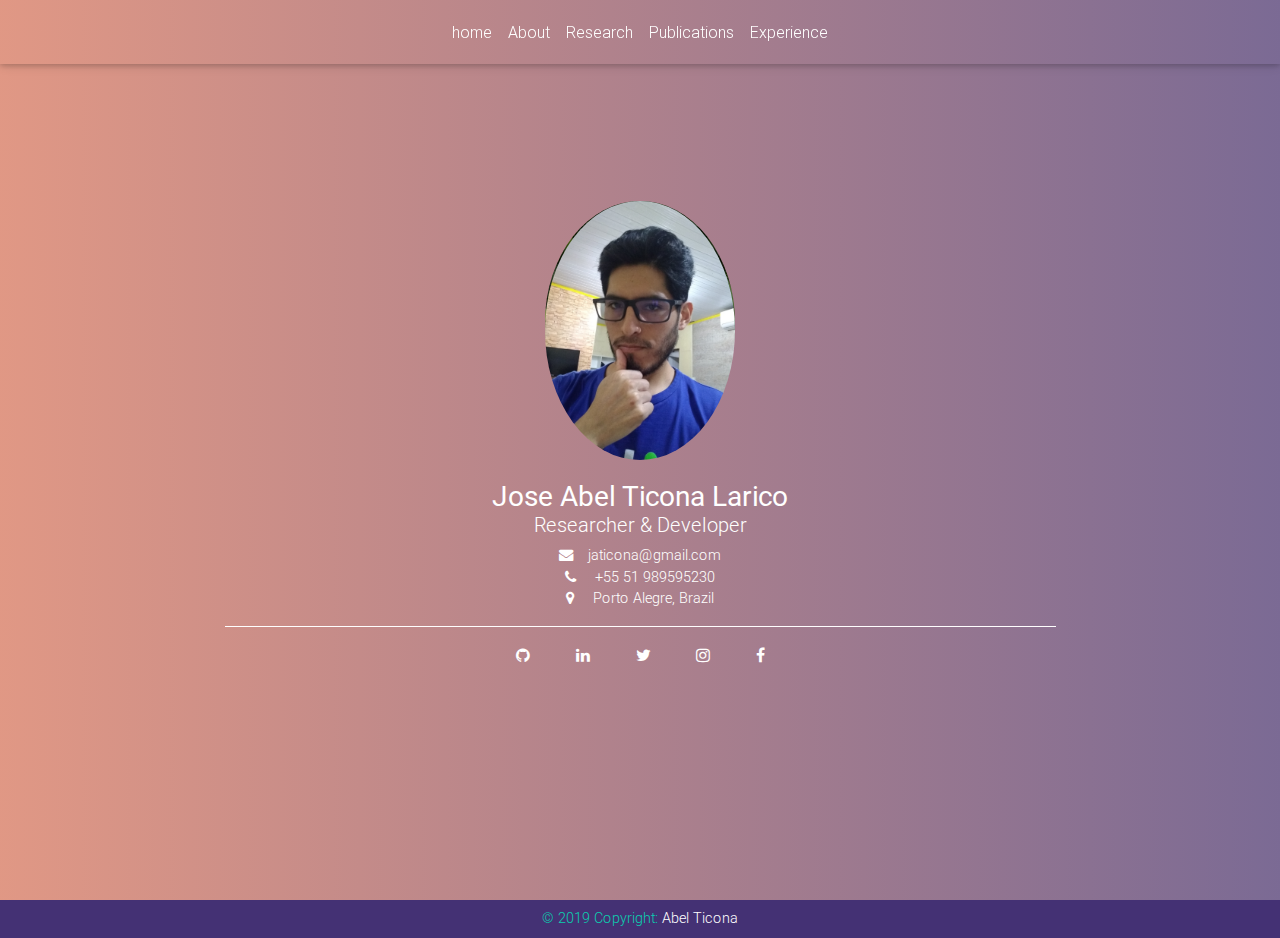
<file: index.html>
<!DOCTYPE html>
<html lang="en">

<head>
	<meta charset="utf-8">
	<meta name="viewport" content="width=device-width, initial-scale=1, shrink-to-fit=no">
	<meta http-equiv="x-ua-compatible" content="ie=edge">
	<title>Abel Ticona</title>

	<link rel="shortcut icon" type="image/png" href="favicon.ico" />
	<!-- Font Awesome -->
	<link rel="stylesheet" href="css/font-awesome.min.css">
	<!-- Bootstrap core CSS -->
	<link href="css/bootstrap.min.css" rel="stylesheet">
	<!-- Material Design Bootstrap -->
	<link href="css/mdb.min.css" rel="stylesheet">
	<!-- Your custom styles (optional) -->
	<link href="css/style.css" rel="stylesheet">
	<script src="js/vue.js">
	</script>
</head>

<body>
	<div id="app" style="height: inherit;width: inherit;">
		<!-- Main navigation -->
		<header>
			<!-- Navbar -->
			<nav class="navbar navbar-expand-lg navbar-dark fixed-top scrolling-navbar">
				<div class="container">
					<button class="navbar-toggler" type="button" aria-label="Toggle navigation">
						<span class="navbar-toggler-icon"></span>
					</button>
					<div class="collapse navbar-collapse" id="navbarTogglerDemo">
						<ul class="navbar-nav smooth-scroll" style="margin:auto">
							<li class="nav-item" v-for="(item, index) in menu">
								<a class="nav-link" :class=" { active: index == menuSelect }" :href="index" data-offset="90">{{item.name}}</a>
							</li>
						</ul>

					</div>
				</div>
			</nav>
			<!-- Navbar -->
			<!-- Full Page Intro -->
			<div id="intro-section" class="view">
				<video class="video-intro" poster="https://mdbootstrap.com/img/Photos/Others/background.jpg" playsinline autoplay muted
							 loop>
					<!-- <source src="https://mdbootstrap.com/img/video/animation.mp4" type="video/mp4">-->
				</video>
				<!-- Mask & flexbox options-->
				<div class="mask rgba-gradient d-flex justify-content-center align-items-center">
					<!-- Content -->
					<div class="container px-md-3 px-sm-0">
						<!--Grid row-->
						<div class="row wow fadeIn">
							<!--Grid column-->
							<div class="col-md-12 mb-4 white-text text-center wow fadeIn">
								<div style="margin: 0 auto 1.25rem; max-width: 190px;position:relative">
									<img src="img/perfil2.jpg" class="rounded-circle img-fluid" style="position: absolute; left: 0; top: 0;"
											 alt="First sample avatar image">
									<img src="img/perfil1.jpg" class="top rounded-circle img-fluid" alt="First sample avatar image">
								</div>

								<h3 class="white-text mb-0" style="font-weight: 400">Jose Abel Ticona Larico</h3>
								<h5 class="subtext-header"
										style="visibility: visible; animation-duration: 1.0s; animation-delay: 0.5s; animation-name: fadeInDown;">
									Researcher & Developer
								</h5>
								<ul style="list-style: none;display: block;padding-left: 0;">
									<li class="wow fadeInUp"
											style="visibility: visible; animation-duration: 1.0s; animation-delay: 0.4s; animation-name: fadeInUp;font-size: 0.9rem;">
										<i class="fa fa-envelope" style="margin-right: 15px;display: inline-block;"></i><a>jaticona@gmail.com</a>
									</li>
									<li class="wow fadeInUp"
											style="visibility: visible; animation-duration: 1.0s; animation-delay: 0.5s; animation-name: fadeInUp;font-size: 0.9rem;">
										<i class="fa fa-phone" style="margin-right: 15px;display: inline-block;"></i><a> +55 51
											989595230 </a>
									</li>
									<li class="wow fadeInUp"
											style="visibility: visible; animation-duration: 1.0s; animation-delay: 0.6s; animation-name: fadeInUp;font-size: 0.9rem;">
										<i class="fa fa-map-marker" style="margin-right: 15px;display: inline-block;"></i>
										<a>Porto Alegre, Brazil</a>
									</li>
								</ul>
								<hr class="hr-light w-75" style="margin-bottom: 0.5rem">
								<!-- Social Icon  -->
								<ul class="nav-flex-icons" style="padding-left: 0;display: flex;list-style: none;width: 300px;margin: auto;">
									<li class="nav-item" style="width: 40px;margin: auto">
										<a class="nav-link" href="https://github.com/aibel18">
											<i class="fa fa-github light-green-text-2"></i>
										</a>
									</li>
									<li class="nav-item" style="width: 40px;margin: auto">
										<a class="nav-link" href="https://www.linkedin.com/in/abelticona/">
											<i class="fa fa-linkedin light-green-text-2"></i>
										</a>
									</li>
									<li class="nav-item" style="width: 40px;margin: auto">
										<a class="nav-link" href="https://twitter.com/jaticona18">
											<i class="fa fa-twitter light-green-text-2"></i>
										</a>
									</li>
									<li class="nav-item" style="width: 40px;margin: auto">
										<a class="nav-link" href="https://www.instagram.com/abel_ticona/">
											<i class="fa fa-instagram light-green-text-2"></i>
										</a>
									</li>
									<li class="nav-item" style="width: 40px;margin: auto">
										<a class="nav-link" href="https://www.facebook.com/abel.ticonalarico">
											<i class="fa fa-facebook light-green-text-2"></i>
										</a>
									</li>
								</ul>
							</div>
							<!--Grid column-->
						</div>
						<!--Grid row-->
					</div>
					<!-- Content -->
				</div>
				<!-- Mask & flexbox options-->
			</div>
			<!-- Full Page Intro -->
		</header>




		<vt-router ref="router"></vt-router>
		<!--Main layout-->

		<!-- Footer -->
		<footer class="page-footer font-small">

			<!-- Footer Elements -- >
      <div class="container">

        < !-- Social buttons -- >
      <ul class="list-unstyled list-inline text-center">
        <li class="list-inline-item">
          <a class="btn-floating btn-fb mx-1">
            <i class="fa fa-facebook"> </i>
          </a>
        </li>
        <li class="list-inline-item">
          <a class="btn-floating btn-tw mx-1">
            <i class="fa fa-twitter"> </i>
          </a>
        </li>
        <li class="list-inline-item">
          <a class="btn-floating btn-gplus mx-1">
            <i class="fa fa-google-plus"> </i>
          </a>
        </li>
        <li class="list-inline-item">
          <a class="btn-floating btn-li mx-1">
            <i class="fa fa-linkedin"> </i>
          </a>
        </li>
        <li class="list-inline-item">
          <a class="btn-floating btn-dribbble mx-1">
            <i class="fa fa-dribbble"> </i>
          </a>
        </li>
      </ul>
      <! -- Social buttons -- >

      </div>
      < !-- Footer Elements -->

			<!-- Copyright -->
			<div class="footer-copyright text-center py-2">© 2019 Copyright:
				<a href="#"> Abel Ticona</a>
			</div>
			<!-- Copyright -->

		</footer>

	</div>
	<!-- Footer -->

	<!-- SCRIPTS -->
	<!-- JQuery -->
	<script type="text/javascript" src="js/jquery-3.3.1.min.js"></script>
	<!-- MDB core JavaScript -->

	<script src="app.js" type="module"></script>
</body>

</html>
</file>
<file: css/style.css>
html, body, header, #intro-section {
    height: 100%;
}

html,
body,
header,
#intro-section {
    height: 100%;
}

@media (max-width: 740px) {
    html,
    body,
    header,
    #intro-section {
        height: 100vh;
    }
}

.top-nav-collapse, .page-footer {
    background-color: #563e91 !important;
}

.navbar:not(.top-nav-collapse) {
    background: transparent !important;
}

@media (max-width: 991px) {
    .navbar:not(.top-nav-collapse) {
        background: #563e91 !important;
    }
}

.rgba-gradient {
    background: rgba(35, 7, 77, 0.6);
    /* fallback for old browsers */
    background: -webkit-linear-gradient(to right, rgba(204, 83, 51, 0.6), rgba(35, 7, 77, 0.6));
    /* Chrome 10-25, Safari 5.1-6 */
    background: linear-gradient(to right, rgba(204, 83, 51, 0.6), rgba(35, 7, 77, 0.6));
    /* W3C, IE 10+/ Edge, Firefox 16+, Chrome 26+, Opera 12+, Safari 7+ */
}


.img-gradient:after {
    content: '';
    position: absolute;
    left: 0;
    top: 0;
    width: 100%;
    height: 100%;
    display: inline-block;
    /* FF3.6+ */
    background: -webkit-gradient(linear, left top, left bottom, color-stop(0%, rgba(220, 66, 37, 0.5)), color-stop(100%, rgba(0, 47, 75, 0.5)));
    /* Chrome,Safari4+ */
    background: -webkit-linear-gradient(top, rgba(0, 47, 75, 0.5) 0%, rgba(220, 66, 37, 0.5) 100%);
    /* Chrome10+,Safari5.1+ */
    background: -o-linear-gradient(top, rgba(0, 47, 75, 0.5) 0%, rgba(220, 66, 37, 0.5) 100%);
    /* Opera 11.10+ */
    /* IE10+ */
    background: -webkit-gradient(linear, left top, left bottom, from(rgba(0, 47, 75, 0.5)), to(rgba(220, 66, 37, 0.5)));
    background: linear-gradient(to bottom, rgba(0, 47, 75, 0.5) 0%, rgba(220, 66, 37, 0.5) 100%);
    /* W3C */
    filter: progid:DXImageTransform.Microsoft.gradient( startColorstr='#002f4b', endColorstr='#00000000', GradientType=0);
    /* IE6-9 */
}

.nav-link {
  color: #fff;
}

.navbar.navbar-dark .navbar-nav .nav-item .nav-link:hover {
  color: #0bceaf;
  /*box-shadow: 0px 2px 0px 0 #0bceaf;*/
}

.navbar .active{
  color: #0bceaf!important;
  box-shadow: 0px 2px 0px 0 #0bceaf;
}
footer.page-footer .footer-copyright{
  color: #0bceaf!important;
}

@keyframes cf3FadeInOut {
  0% {
    opacity:1;
  }
  45% {
    opacity:1;
  }
  55% {
    opacity:0;
  }
  100% {
    opacity:0;
  }
}

img.top {
  animation-name: cf3FadeInOut;
  animation-timing-function: ease-in-out;
  animation-iteration-count: infinite;
  animation-duration: 5s;
  animation-direction: alternate;
}
</file>
